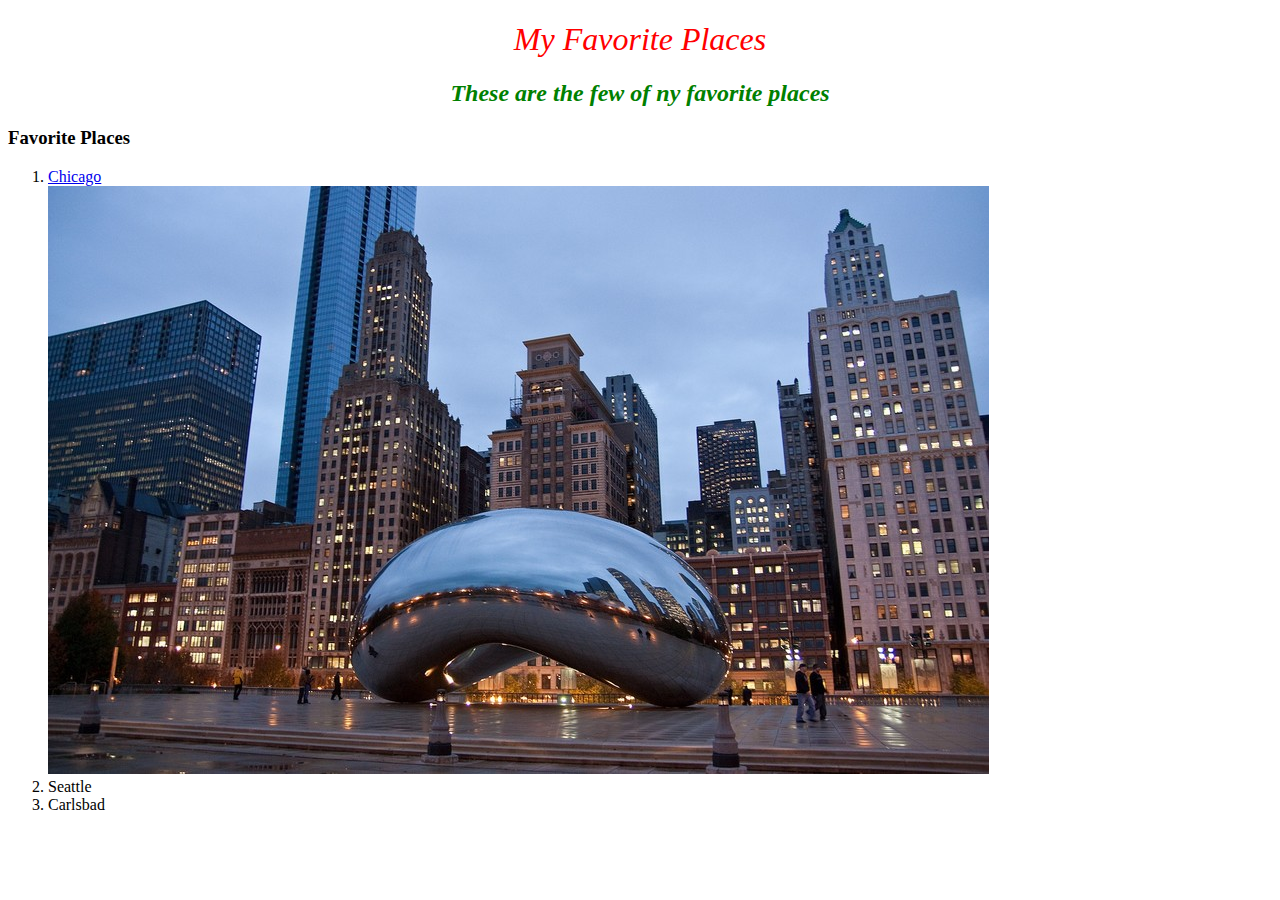
<file: favorite-place.html>
<!DOCTYPE html>
<html>
  <head>
    <title>My Favorite Places</title>
    <link href="css/styles.css" rel="stylesheet" type="text/css">
  </head>
  <body>
    <h1><strong>My Favorite Places</strong></h1>
    <h2>These are the few of ny favorite places</h2>

    <h3>Favorite Places</h3>
    <ol>
      <li><a href="https://www.chicagolandchamber.org/Events.aspx">Chicago</a></li>
        <img src="img/chi.jpg">
      <li>Seattle</li>
      <li>Carlsbad</li>
    </ol>
  </body>
</html>
</file>
<file: css/styles.css>
h1 {
  color: red;
  text-align:center;
  font-style: oblique;
  font-weight:lighter;
}

h2 {
  font-style:italic;
  color: green;
  text-align: center;
}

p {
  font-family: cursive;
  font-size: 14px;
  line-height:normal; 
}

ul {
  font-size: 20px;
  line-height: 30px;
}
</file>
